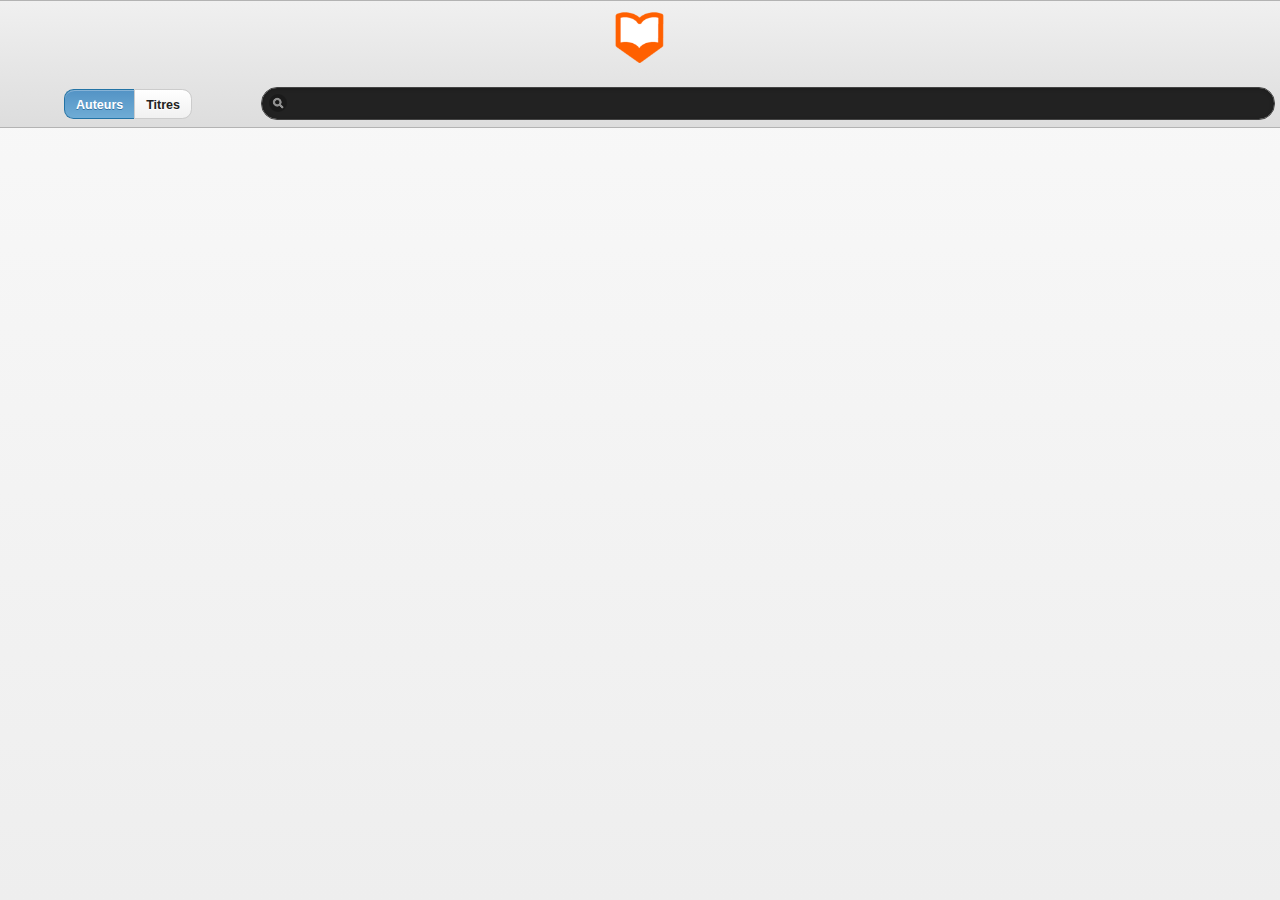
<file: LivreOuvert/index.html>
<!DOCTYPE html> 
<html> 
  <head> 
    <title>Livre Ouvert</title>
    <meta http-equiv="content-type" content="text/html; charset=UTF-8">
    <meta charset="utf-8">
    <meta name="viewport" content="width=device-width, initial-scale=1">
    
    <!-- StyleSheet -->
    <link rel="stylesheet" href="css/jquery.mobile-1.3.1.min.css" />
    <link rel="stylesheet" src="css/table-style.css" />
    
    <!-- Jquery Library -->
    <script src="js/lib/jquery-1.9.1.min.js"></script>
    <script src="js/lib/jquery.mobile-1.3.1.min.js"></script>
    <script src="js/lib/jquery.mobile.swipeup-swipedown.js"></script>
    <script type="text/javascript" src="js/lib/jquery.ui.touch-punch.min.js"></script>    
    <script src="js/lib/jquery-ui.min.js"></script>
    
    <!-- Database workers -->
    <script type="text/javascript" src="js/utils.js"></script>
    <script type="text/javascript" src="js/eventBindings.js"></script>
    <script type="text/javascript" src="js/autocomplete.js"></script>
    <script type="text/javascript" src="js/describe.js"></script>

  </head>

  <body>
  
    <script type="text/javascript">
             

      // Eventually sort the database in the leftpanel in the order you want.
      // .. and then be able to make a query on all the databases and the results would
      // $(function() {
      //     $( "radio-choice" ).sortable();
      //     $( "radio-choice" ).disableSelection();
      // });
      
      
      $(document).ready(function(){

        // Load le logo header sur le premier clické
        // var src = "img/"+ $("#dbPick input[type='radio']:checked").val() + ".png";
        // $("#logoHead").attr("src", src);


        //Binding des events touch
        eventBindings();
        // On commence avec une recherche
        typeAheadContent();
                                    
        // Set Endpoint selection on document.ready -> first on the list of the leftpanel
        var endpoint = $("#searchPick input[type='radio']:checked").val();

      });
      
 
    </script>
    
    <style>
      
    </style>

;
    <!-- Start of first page -->
    <div data-role="page" id="foo">
      
      <!-- HEADER -->
      <div id="header" data-role="header" data-theme="c">
        
        <!-- Header Logo -->
        <h1><img src="img/LivreOuvert.png" width="80px"/></h1>

        <div class="ui-grid-a" style="text-align:center;">

          <div class="ui-block-a" style="width:20%">
            <fieldset data-role="controlgroup" data-type="horizontal" data-theme="b" id="searchPick" data-inline="true">
              <input type="radio" name="radio-choice" id="radio-auteur" value="auteur" data-mini="true" checked="true" onClick=""/>
              <label for="radio-auteur">Auteurs</label>
              <input type="radio" name="radio-choice" id="radio-titre" value="titre" data-mini="true"/>
              <label for="radio-titre">Titres</label>            
            </fieldset>
          </div>


          <div class="ui-block-b" style="width:80%; margin-top:2px">

            <div id="searchMenu" data-role="field-contain" data-inline="true" style="margin-left:5px; margin-right:5px;">
              <input data-theme="a" type="search" id="sBar" data-mini="true" value="" data-role="listview"></input>
            </div>
          </div>          
          
        </div>


      </div><!-- /HEADER -->
      

      <div class="ui-grid-b" style="text-align:center;">
      
        <div class="ui-block-a" style="width:55%; text-align:left;">

          <!-- Page CONTENT -->
          <div id="content" data-role="content"> 
                        
          </div><!-- /CONTENT -->          
        
        </div> <!-- ui-block-a -->


        <div class="ui-block-b" style="width:40%; text-align:left;">

          <!-- External CONTENT - wiki of amazon  -->
          <div id="extContent" data-role="content"> 
                        
          </div><!-- /CONTENT -->          
        
        </div> <!-- ui-block-b -->

      

      </div> <!-- ui-grid-b -->

    </div><!-- /PAGE -->
    
  </body>
  
</html>
</file>
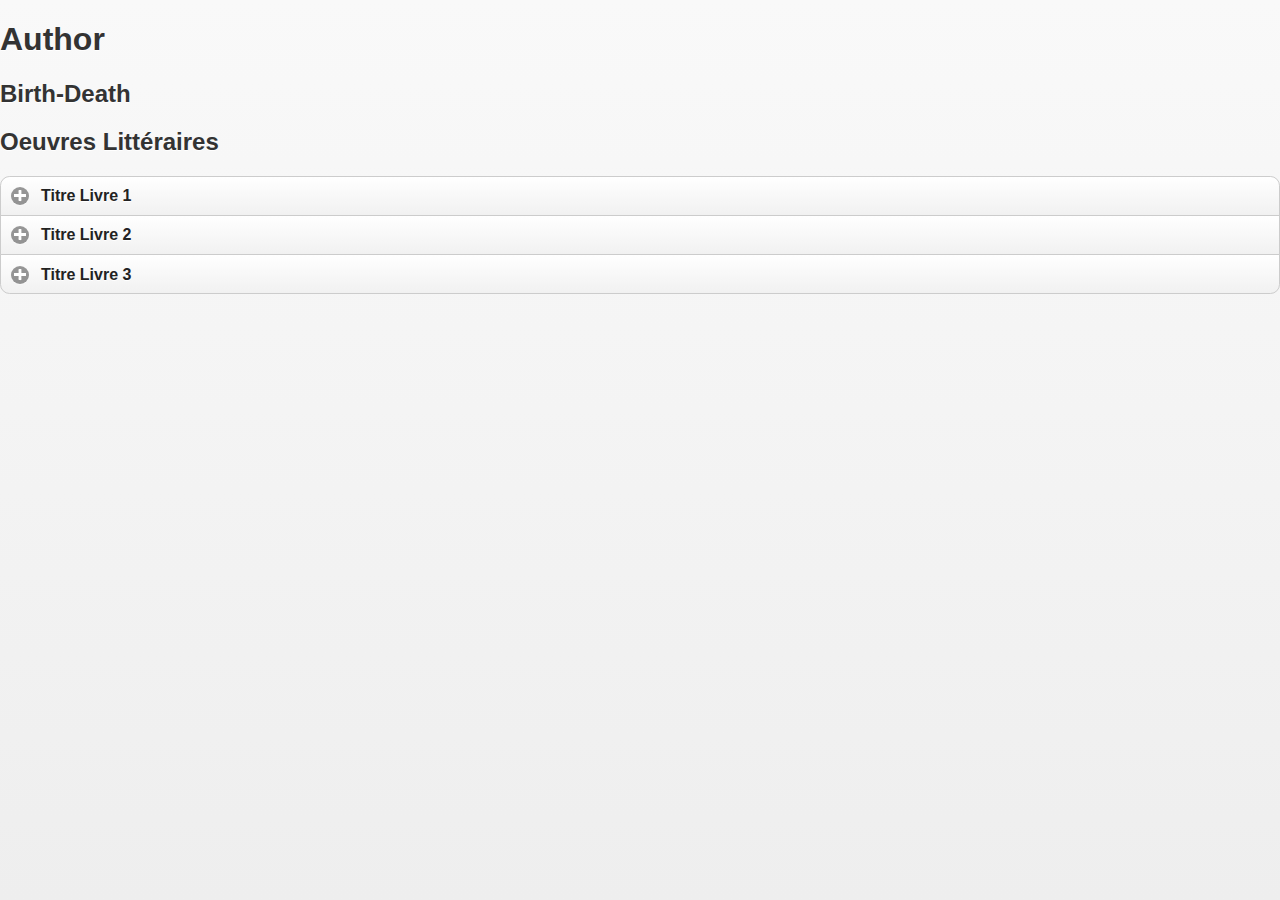
<file: LivreOuvert/author.html>
<!DOCTYPE html> 
<html> 
  <head> 
    <title>Livre Ouvert</title>
    <meta http-equiv="content-type" content="text/html; charset=UTF-8">
    <meta charset="utf-8">
    <meta name="viewport" content="width=device-width, initial-scale=1">
    
    <!-- StyleSheet -->
    <link rel="stylesheet" href="css/jquery.mobile-1.3.1.min.css" />
    <link rel="stylesheet" src="css/table-style.css" />
    
    <!-- Jquery Library -->
    <script src="js/lib/jquery-1.9.1.min.js"></script>
    <script src="js/lib/jquery.mobile-1.3.1.min.js"></script>
    <script src="js/lib/jquery.mobile.swipeup-swipedown.js"></script>
    <script type="text/javascript" src="js/lib/jquery.ui.touch-punch.min.js"></script>    
    <script src="js/lib/jquery-ui.min.js"></script>
    
    <!-- Database workers -->
    <script type="text/javascript" src="js/utils.js"></script>
    <script type="text/javascript" src="js/eventBindings.js"></script>
    <script type="text/javascript" src="js/autocomplete.js"></script>
    <script type="text/javascript" src="js/obo_request.js"></script>

  </head>

  <body>
  
    <script type="text/javascript">
             
      $(document).ready(function(){

      });
      
 
    </script>
    
    <!-- Start of first page -->
    <div data-role="page" id="foo">
      
      <h1>Author</h1>
      <h2>Birth-Death</h2>
      
      <h2>Oeuvres Littéraires</h2>
      <div data-role="collapsible-set">
        <div data-role="collapsible"><h3>Titre Livre 1</h3><p>Ceci est un résumé du livre</p></div>
        <div data-role="collapsible"><h3>Titre Livre 2</h3><p>Ceci est un résumé du livre</p></div>
        <div data-role="collapsible"><h3>Titre Livre 3</h3><p>Ceci est un résumé du livre</p></div>
        
      </div>
      
    </div><!-- /PAGE -->
    
  </body>
  
</html>
</file>
